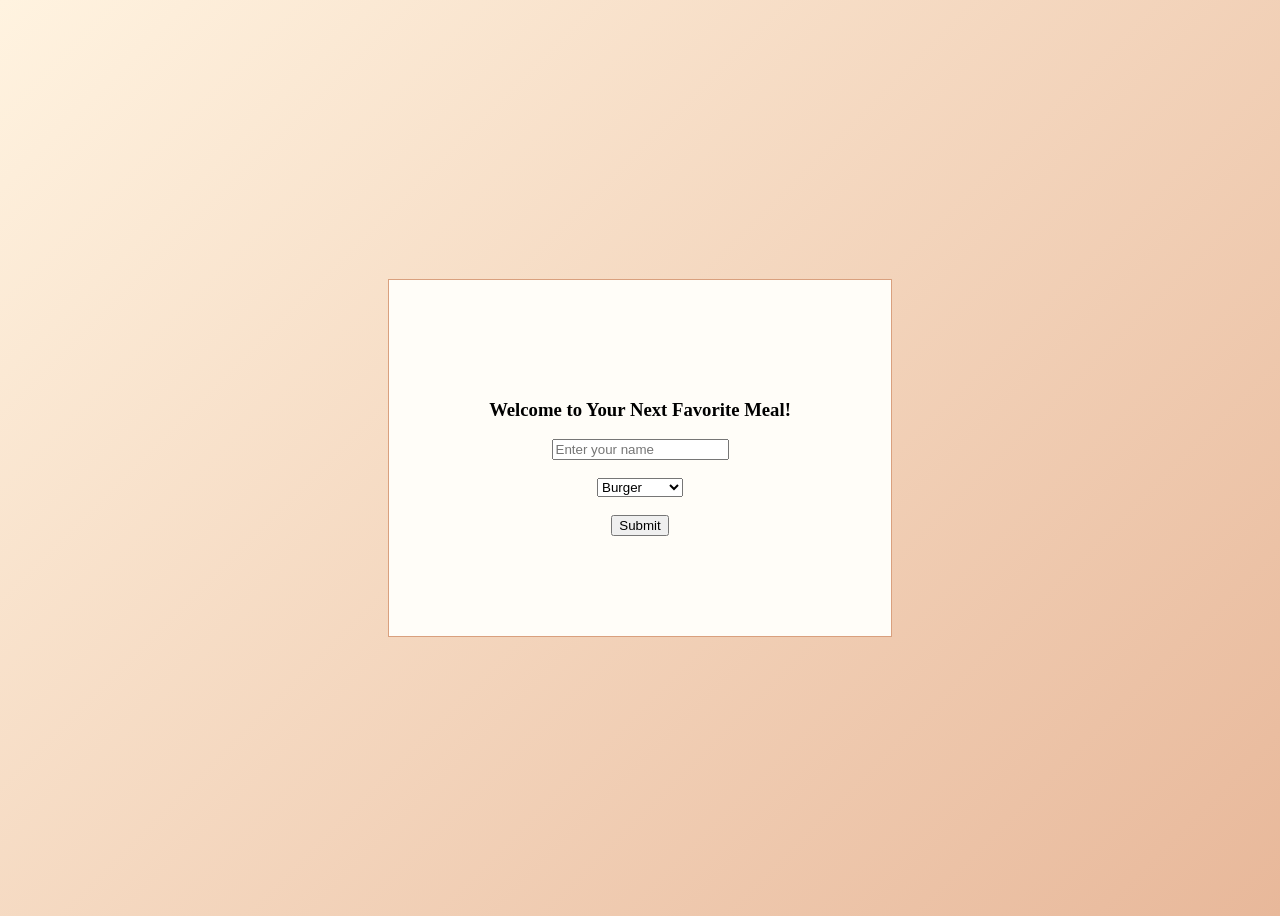
<file: ex1/index.html>
<!DOCTYPE html>
<html lang="en">
<head>
    <meta charset="UTF-8">
    <meta name="viewport" content="width=device-width, initial-scale=1.0">
    <title>Restaurant DOM & Events</title>
    <link rel="stylesheet" href="style.css">
</head>
<body>
    <div class="container main">
        <h3>Welcome to Your Next Favorite Meal!</h3>
        <form>
            <input type="text" placeholder="Enter your name"><br><br>
            <select id="order">
                <option>Burger</option>
                <option>Shawarma</option>
                <option>Zinger</option>
            </select><br><br>

            <button type="button">Submit</button>
        </form>
    </div>

    <div class="container result">
        <p>Hello <span class="name"></span> Your order is <span class="order"></span>!</p>
    </div>

    <script src="script.js"></script>
</body>
</html>
</file>
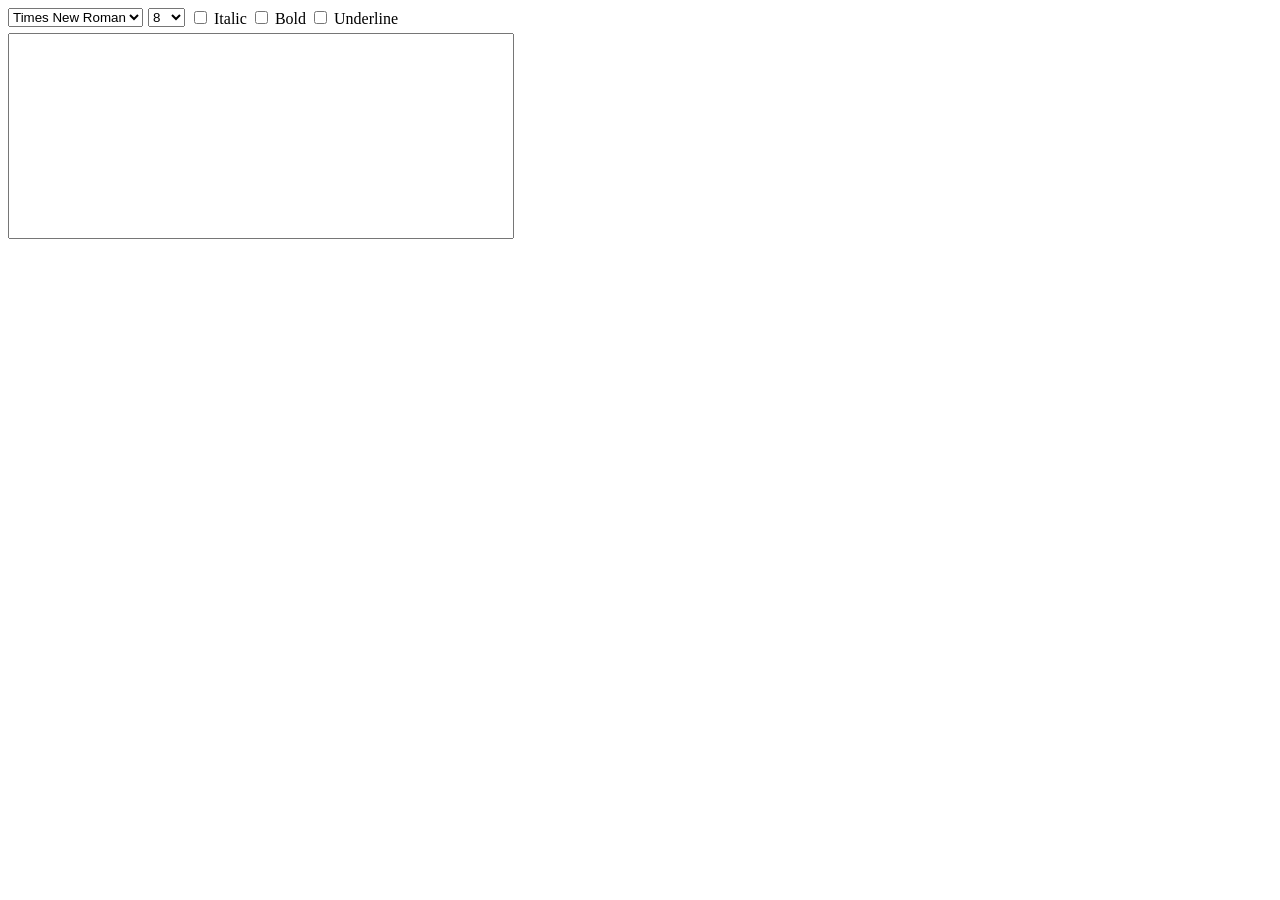
<file: ex2/index.html>
<!DOCTYPE html>
<html lang="en">
<head>
    <meta charset="UTF-8">
    <meta name="viewport" content="width=device-width, initial-scale=1.0">
    <link rel="stylesheet" href="style.css">
    <title>Document</title>
</head>
<body>
    <div class="font-decoration">
        <div class="font-style">
            <select>
                <option value="Times New Roman">Times New Roman</option>
                <option value="Arial">Arial</option>
                <option value="Calibri">Calibri</option>
            </select>
        </div>

        <div class="font-size">
            <select>
                <option value="8px">8</option>
                <option value="9px">9</option>
                <option value="10px">10</option>
                <option value="11px">11</option>
                <option value="12px">12</option>
                <option value="14px">14</option>
                <option value="16px">16</option>
                <option value="18px">18</option>
                <option value="20px">20</option>
                <option value="22px">22</option>
                <option value="24px">24</option>
                <option value="26px">26</option>
                <option value="28px">28</option>
                <option value="36px">36</option>
                <option value="48px">48</option>
                <option value="72px">72</option>
            </select>
        </div>

        <div class="text-decoration">
            <input type="checkbox" value="italic" id="italic">
            <label for="italic">Italic</label>

            <input type="checkbox" value="bold" id="bold">
            <label for="bold">Bold</label>

            <input type="checkbox" value="underline" id="underline">
            <label for="underline">Underline</label>
        </div>

    </div>


    <div>
        <textarea class="text-box"></textarea>
    </div>
    <script src="script.js"></script>
</body>
</html>
</file>
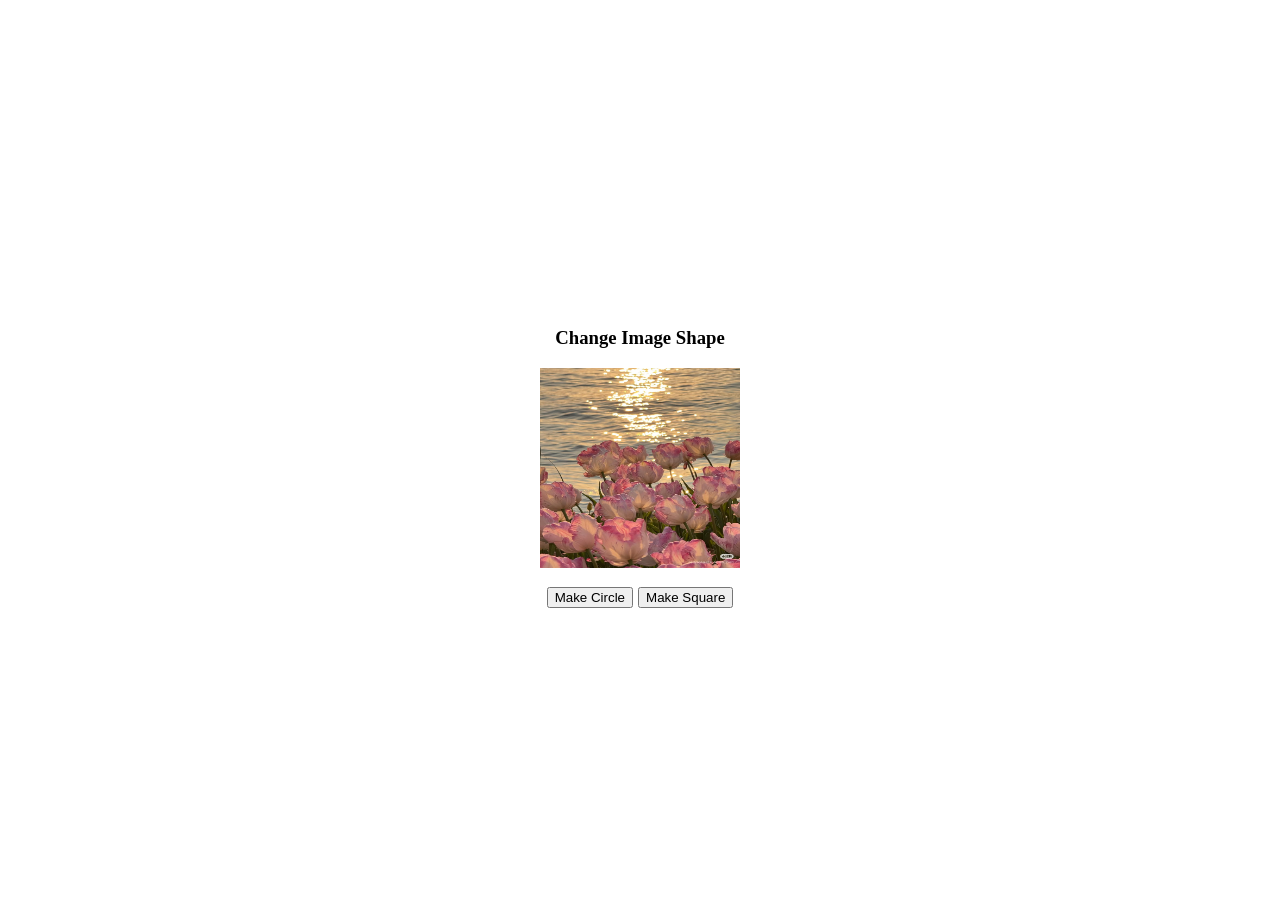
<file: ex3/index.html>
<!DOCTYPE html>
<html lang="en">
<head>
    <meta charset="UTF-8">
    <meta name="viewport" content="width=device-width, initial-scale=1.0">
    <title>Document</title>
    <link rel="stylesheet" href="style.css">
</head>
<body>
    <div class="container">
        <div class="title">
            <h3>Change Image Shape</h3>
        </div>

        <div class="img">
            <img src="flowers.jpg">
        </div>

        <div class="btns">
            <div class="circle">
                <button type="button">Make Circle</button>
            </div>

            <div class="square">
                <button type="button">Make Square</button>
            </div>
        </div>

    </div>
    <script src="script.js"></script>
</body>
</html>
</file>
<file: ex1/style.css>
body{
    display: flex;
    flex-flow: column nowrap;
    height: 100vh;
    align-items: center;
    justify-content: center;
    background: linear-gradient(135deg, #FFF3E0, #E8B89A);
}
.container{
    text-align: center;
    padding: 100px;
    position: absolute;
    background-color: #FFFDF8;
    border: 1px solid #D9A07E;
}

.result{
    display: none;
}
</file>
<file: ex2/style.css>
body{
    display: flex;
    flex-flow: column;
    gap: 5px;
}
.font-decoration{
    display: flex;
    flex-flow: row wrap;
    gap: 5px;
}
.text-box {
    width: 500px;
    height: 200px;
    resize: none;
}
</file>
<file: ex3/style.css>
.img img{
    width: 200px;
    height: 200px;
}

.container{
    display: flex;
    flex-flow: column nowrap;
    height: 100vh;
    align-items: center;
    justify-content: center;
}

.btns{
    display: flex;
    flex-flow: row wrap;
    margin-top: 15px;
    gap: 5px;
}
</file>
